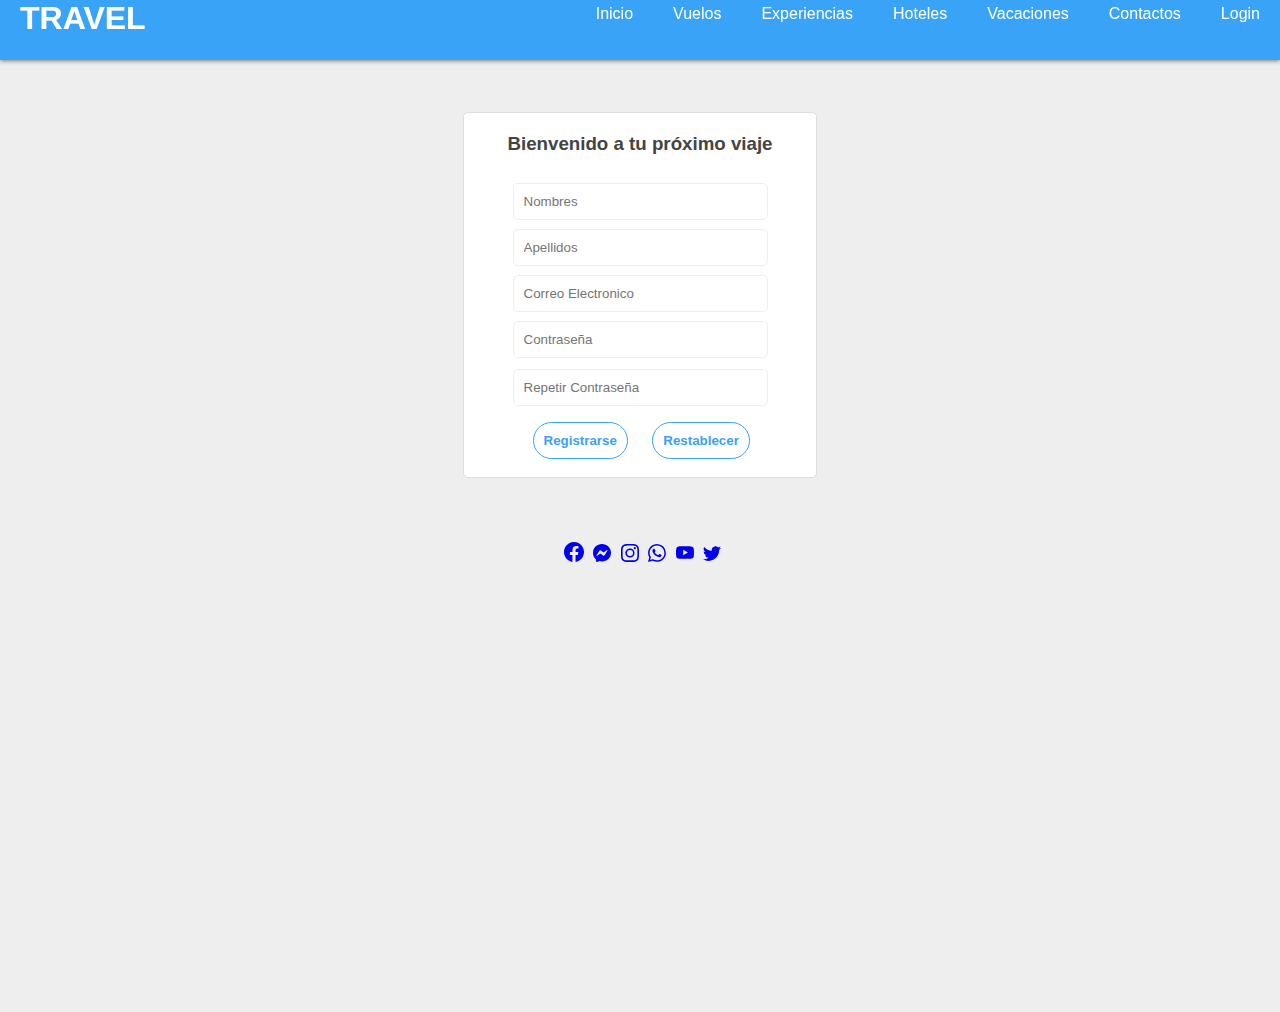
<file: login.html>
<!DOCTYPE html>
<html lang="es">

<head>
  <meta charset="UTF-8" />
  <meta name="viewport" content="width=device-width, initial-scale=1.0" />
  <link rel="stylesheet" type="text/css" href="assets/css/stylelogin.css">
  <link rel="stylesheet" type="text/css" href="assets/css/style.css">
  <link href="https://cdn.jsdelivr.net/npm/bootstrap@5.1.3/dist/css/bootstrap.min.css" rel="stylesheet"
    integrity="sha384-1BmE4kWBq78iYhFldvKuhfTAU6auU8tT94WrHftjDbrCEXSU1oBoqyl2QvZ6jIW3" crossorigin="anonymous">
  <script type="text/javascript" src="https://code.jquery.com/jquery-3.3.1.min.js"></script>
  <title>Registrar /Travel</title>
</head>
<!--Menu Logo-->
<header>
  <nav class="menu-fixed">
    <b><a href="index.html">TRAVEL</a></b>
  </nav>
</header>
<!-- Menu Superior -->
<header>
  <nav class="menu-fixed">
    <b><a href="index.html">TRAVEL</a></b>
    <ul>
      <form action="assets/php/login.php" target="request" name="" method="POST">
        <li><a href="#redes">Login</a>
          <ul id="Login">
            <!-- Desplegable -->
            <input type="email" name="correo" id="correo" placeholder="Correo"
              pattern="[a-z0-9._%+-]+@[a-z0-9.-]+\.[a-z]{2,4}$" />
            <input type="password" name="password" id="password" placeholder="Contraseña" maxlength="10" minlength="5">
            <input type="submit" value="Iniciar sesión" id="enviar" name="ingresar">
            <input type="button" onclick="location.href='login.html'" value="Registrar" id="registrar">
          </ul>
        </li>
      </form>
      <li><a href="#redes">Contactos</a></li>
      <li><a href="viajes.html">Vacaciones</a>
        <ul>
          <!-- Desplegable -->
          <li><a href="">España</a></li>
          <li><a href="">Argentina</a></li>
          <li><a href="">Paris</a></li>
          <li><a href="">Inglaterra</a></li>
          <li><a href="">Francia</a></li>
        </ul>
      </li>
      <li><a href="#redes">Hoteles</a></li>
      <li><a href="#" target="_blank">Experiencias</a>
        <ul>
          <!-- Desplegable -->
          <li><a href="">Expectativas</a></li>
          <li><a href="">Calificaciones</a></li>
          <li><a href="">Comentarios</a></li>
          <li><a href="">Ayuda</a></li>
        </ul>
      </li>
      <li><a href="vuelos.html" target="_blank">Vuelos</a>
        <ul>
          <!-- Desplegable -->
          <li><a href="">Sur America</a></li>
          <li><a href="">Norte America</a></li>
          <li><a href="">Europa</a></li>
          <li><a href="">Australia</a></li>
          <li><a href="">Africa</a></li>
        </ul>
      </li>
      </li>
      <li><a href="index.html">Inicio</a>
      </li>
    </ul>
  </nav>
</header>

<!--Cuadro Registro-->

<body class="todo">
  <div class="margen">
    <h3>Bienvenido a tu próximo viaje</h3>
    <form action="assets/php/registro.php" target="requestb" name="" method="POST">
      <table class="cuadro">
        <tr>
          <td>
            <label for="name"></label>
            <input type="text" name="nombres" id="name" placeholder="Nombres" size="27" pattern="[A-Za-z]{4,10}"
              required />
          </td>
        </tr>
        <tr>
          <td>
            <label for="lastname"></label>
            <input type="text" name="apellidos" id="lastname" placeholder="Apellidos" size="27" pattern="[A-Za-z]{4,10}"
              required />
          </td>
        </tr>
        <tr>
          <td>
            <label for="email"></label>
            <input type="text" name="correos" id="email" placeholder="Correo Electronico" size="27"
              pattern="[A-Za-z0-9._%+-]+@[a-z0-9.-]+\.[a-z]{2,4}$" required />
          </td>
        </tr>
        <tr>
          <td>
            <label for="password"></label>
            <input type="password" name="contraseñas" placeholder="Contraseña" size="27" maxlength="10" minlength="3"
              required />
          </td>
        </tr>
        <tr>
        <tr>
          <td>
            <label for="password"></label>
            <input type="password" name="recontraseñas" placeholder="Repetir Contraseña" size="27" maxlength="10"
              minlength="3" required />
          </td>
        </tr>
        <tr>
          <td>
            <input class="boton" type="submit" name="enviar" id="enviar" target="requestb" value="Registrarse" />
            <input class="boton" type="reset" name="borrar" id="borrar" value="Restablecer" />
          </td>
        </tr>
      </table>
    </form>
  </div>

  <div class="redess" id="redess">
    <a href="https://es-la.facebook.com/" target="_blank">
      <svg xmlns="http://www.w3.org/2000/svg" width="20" height="20" fill="currentColor" class="bi bi-facebook"
        viewBox="0 0 16 16">
        <path
          d="M16 8.049c0-4.446-3.582-8.05-8-8.05C3.58 0-.002 3.603-.002 8.05c0 4.017 2.926 7.347 6.75 7.951v-5.625h-2.03V8.05H6.75V6.275c0-2.017 1.195-3.131 3.022-3.131.876 0 1.791.157 1.791.157v1.98h-1.009c-.993 0-1.303.621-1.303 1.258v1.51h2.218l-.354 2.326H9.25V16c3.824-.604 6.75-3.934 6.75-7.951z" />
      </svg>
    </a>
    <a href="https://www.messenger.com/" target="_blank">
      <svg xmlns="http://www.w3.org/2000/svg" width="18" height="18" fill="currentColor" class="bi bi-messenger"
        viewBox="0 0 16 16">
        <path
          d="M0 7.76C0 3.301 3.493 0 8 0s8 3.301 8 7.76-3.493 7.76-8 7.76c-.81 0-1.586-.107-2.316-.307a.639.639 0 0 0-.427.03l-1.588.702a.64.64 0 0 1-.898-.566l-.044-1.423a.639.639 0 0 0-.215-.456C.956 12.108 0 10.092 0 7.76zm5.546-1.459-2.35 3.728c-.225.358.214.761.551.506l2.525-1.916a.48.48 0 0 1 .578-.002l1.869 1.402a1.2 1.2 0 0 0 1.735-.32l2.35-3.728c.226-.358-.214-.761-.551-.506L9.728 7.381a.48.48 0 0 1-.578.002L7.281 5.98a1.2 1.2 0 0 0-1.735.32z" />
      </svg>
    </a>
    <a href="https://www.instagram.com/?hl=es-la" target="_blank">
      <svg xmlns="http://www.w3.org/2000/svg" width="18" height="18" fill="currentColor" class="bi bi-instagram"
        viewBox="0 0 16 16">
        <path
          d="M8 0C5.829 0 5.556.01 4.703.048 3.85.088 3.269.222 2.76.42a3.917 3.917 0 0 0-1.417.923A3.927 3.927 0 0 0 .42 2.76C.222 3.268.087 3.85.048 4.7.01 5.555 0 5.827 0 8.001c0 2.172.01 2.444.048 3.297.04.852.174 1.433.372 1.942.205.526.478.972.923 1.417.444.445.89.719 1.416.923.51.198 1.09.333 1.942.372C5.555 15.99 5.827 16 8 16s2.444-.01 3.298-.048c.851-.04 1.434-.174 1.943-.372a3.916 3.916 0 0 0 1.416-.923c.445-.445.718-.891.923-1.417.197-.509.332-1.09.372-1.942C15.99 10.445 16 10.173 16 8s-.01-2.445-.048-3.299c-.04-.851-.175-1.433-.372-1.941a3.926 3.926 0 0 0-.923-1.417A3.911 3.911 0 0 0 13.24.42c-.51-.198-1.092-.333-1.943-.372C10.443.01 10.172 0 7.998 0h.003zm-.717 1.442h.718c2.136 0 2.389.007 3.232.046.78.035 1.204.166 1.486.275.373.145.64.319.92.599.28.28.453.546.598.92.11.281.24.705.275 1.485.039.843.047 1.096.047 3.231s-.008 2.389-.047 3.232c-.035.78-.166 1.203-.275 1.485a2.47 2.47 0 0 1-.599.919c-.28.28-.546.453-.92.598-.28.11-.704.24-1.485.276-.843.038-1.096.047-3.232.047s-2.39-.009-3.233-.047c-.78-.036-1.203-.166-1.485-.276a2.478 2.478 0 0 1-.92-.598 2.48 2.48 0 0 1-.6-.92c-.109-.281-.24-.705-.275-1.485-.038-.843-.046-1.096-.046-3.233 0-2.136.008-2.388.046-3.231.036-.78.166-1.204.276-1.486.145-.373.319-.64.599-.92.28-.28.546-.453.92-.598.282-.11.705-.24 1.485-.276.738-.034 1.024-.044 2.515-.045v.002zm4.988 1.328a.96.96 0 1 0 0 1.92.96.96 0 0 0 0-1.92zm-4.27 1.122a4.109 4.109 0 1 0 0 8.217 4.109 4.109 0 0 0 0-8.217zm0 1.441a2.667 2.667 0 1 1 0 5.334 2.667 2.667 0 0 1 0-5.334z" />
      </svg>
    </a>
    <a href="https://www.whatsapp.com/?lang=es" target="_blank">
      <svg xmlns="http://www.w3.org/2000/svg" width="18" height="18" fill="currentColor" class="bi bi-whatsapp"
        viewBox="0 0 16 16">
        <path
          d="M13.601 2.326A7.854 7.854 0 0 0 7.994 0C3.627 0 .068 3.558.064 7.926c0 1.399.366 2.76 1.057 3.965L0 16l4.204-1.102a7.933 7.933 0 0 0 3.79.965h.004c4.368 0 7.926-3.558 7.93-7.93A7.898 7.898 0 0 0 13.6 2.326zM7.994 14.521a6.573 6.573 0 0 1-3.356-.92l-.24-.144-2.494.654.666-2.433-.156-.251a6.56 6.56 0 0 1-1.007-3.505c0-3.626 2.957-6.584 6.591-6.584a6.56 6.56 0 0 1 4.66 1.931 6.557 6.557 0 0 1 1.928 4.66c-.004 3.639-2.961 6.592-6.592 6.592zm3.615-4.934c-.197-.099-1.17-.578-1.353-.646-.182-.065-.315-.099-.445.099-.133.197-.513.646-.627.775-.114.133-.232.148-.43.05-.197-.1-.836-.308-1.592-.985-.59-.525-.985-1.175-1.103-1.372-.114-.198-.011-.304.088-.403.087-.088.197-.232.296-.346.1-.114.133-.198.198-.33.065-.134.034-.248-.015-.347-.05-.099-.445-1.076-.612-1.47-.16-.389-.323-.335-.445-.34-.114-.007-.247-.007-.38-.007a.729.729 0 0 0-.529.247c-.182.198-.691.677-.691 1.654 0 .977.71 1.916.81 2.049.098.133 1.394 2.132 3.383 2.992.47.205.84.326 1.129.418.475.152.904.129 1.246.08.38-.058 1.171-.48 1.338-.943.164-.464.164-.86.114-.943-.049-.084-.182-.133-.38-.232z" />
      </svg>
    </a>
    <a href="https://www.youtube.com/" target="_blank">
      <svg xmlns="http://www.w3.org/2000/svg" width="18" height="18" fill="currentColor" class="bi bi-youtube"
        viewBox="0 0 16 16">
        <path
          d="M8.051 1.999h.089c.822.003 4.987.033 6.11.335a2.01 2.01 0 0 1 1.415 1.42c.101.38.172.883.22 1.402l.01.104.022.26.008.104c.065.914.073 1.77.074 1.957v.075c-.001.194-.01 1.108-.082 2.06l-.008.105-.009.104c-.05.572-.124 1.14-.235 1.558a2.007 2.007 0 0 1-1.415 1.42c-1.16.312-5.569.334-6.18.335h-.142c-.309 0-1.587-.006-2.927-.052l-.17-.006-.087-.004-.171-.007-.171-.007c-1.11-.049-2.167-.128-2.654-.26a2.007 2.007 0 0 1-1.415-1.419c-.111-.417-.185-.986-.235-1.558L.09 9.82l-.008-.104A31.4 31.4 0 0 1 0 7.68v-.123c.002-.215.01-.958.064-1.778l.007-.103.003-.052.008-.104.022-.26.01-.104c.048-.519.119-1.023.22-1.402a2.007 2.007 0 0 1 1.415-1.42c.487-.13 1.544-.21 2.654-.26l.17-.007.172-.006.086-.003.171-.007A99.788 99.788 0 0 1 7.858 2h.193zM6.4 5.209v4.818l4.157-2.408L6.4 5.209z" />
      </svg>
    </a>
    <a href="https://twitter.com/?lang=es" target="_blank">
      <svg xmlns="http://www.w3.org/2000/svg" width="18" height="18" fill="currentColor" class="bi bi-twitter"
        viewBox="0 0 16 16">
        <path
          d="M5.026 15c6.038 0 9.341-5.003 9.341-9.334 0-.14 0-.282-.006-.422A6.685 6.685 0 0 0 16 3.542a6.658 6.658 0 0 1-1.889.518 3.301 3.301 0 0 0 1.447-1.817 6.533 6.533 0 0 1-2.087.793A3.286 3.286 0 0 0 7.875 6.03a9.325 9.325 0 0 1-6.767-3.429 3.289 3.289 0 0 0 1.018 4.382A3.323 3.323 0 0 1 .64 6.575v.045a3.288 3.288 0 0 0 2.632 3.218 3.203 3.203 0 0 1-.865.115 3.23 3.23 0 0 1-.614-.057 3.283 3.283 0 0 0 3.067 2.277A6.588 6.588 0 0 1 .78 13.58a6.32 6.32 0 0 1-.78-.045A9.344 9.344 0 0 0 5.026 15z" />
      </svg>
    </a>
  </div>
  <!--CTRL+SHIFT+S-->
  <script type="text/javascript">
    $('body').on("keydown", function (e) {
      if (e.ctrlKey && e.shiftKey && e.which === 83) {
        window.location.href = "assets/php/basedatos.php";
      }
    });
  </script>
  <!-- Redireccion / Ocultar-->
  <iframe class="escond" name="requestb" id="redixc"></iframe>
  <script>
    document.getElementById("redixc").style.display = "none";
  </script>
  <iframe name="request" id="redic"></iframe>
  <script>
    document.getElementById("redic").style.display = "none";
  </script>
  <script src="https://cdn.jsdelivr.net/npm/bootstrap@5.1.3/dist/js/bootstrap.bundle.min.js"
    integrity="sha384-ka7Sk0Gln4gmtz2MlQnikT1wXgYsOg+OMhuP+IlRH9sENBO0LRn5q+8nbTov4+1p"
    crossorigin="anonymous"></script>
</body>

</html>
</file>
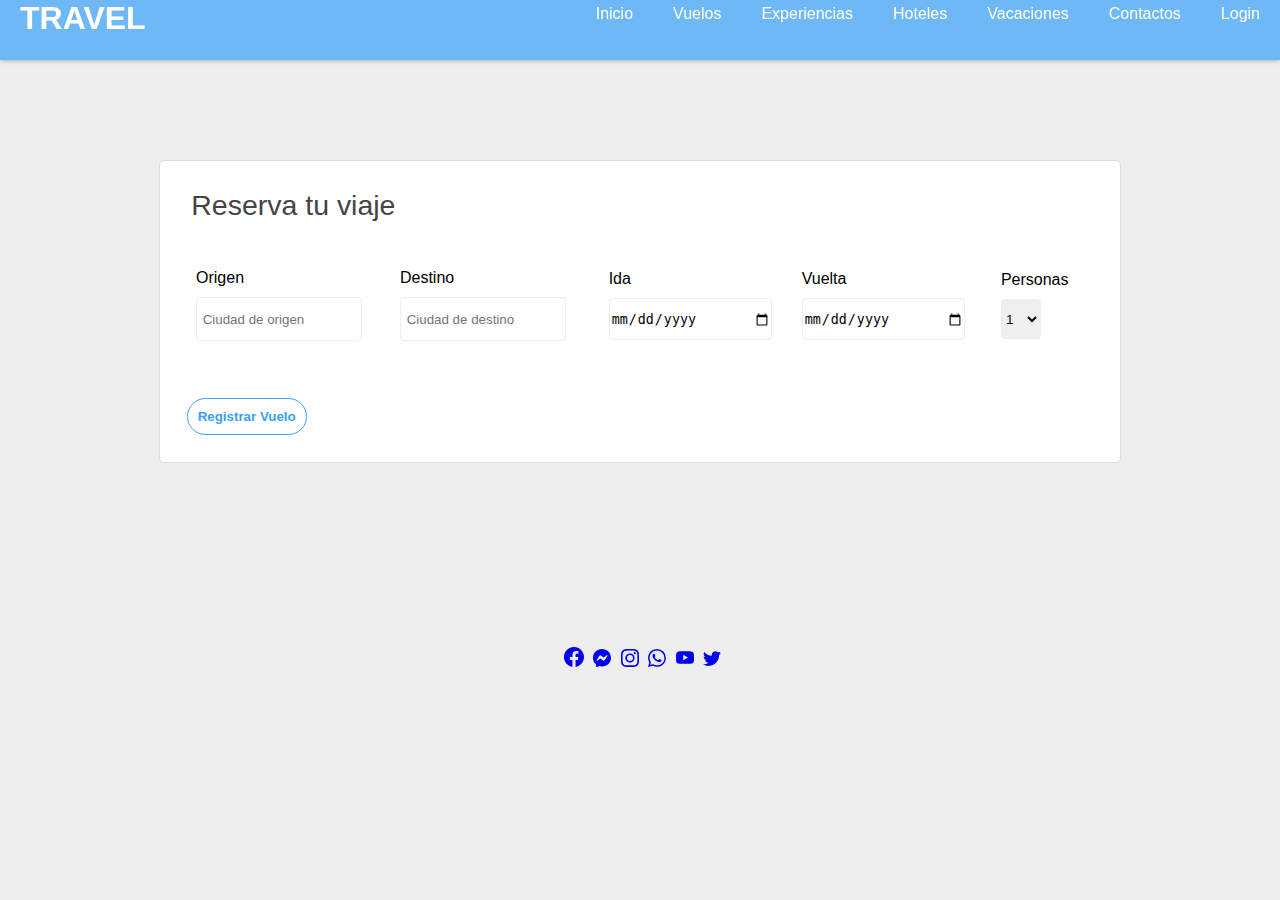
<file: vuelos.html>
<!DOCTYPE html>
<html lang="es">

<head>
    <meta charset="UTF-8" />
    <link rel="stylesheet" type="text/css" href="assets/css/style.css">
    <link rel="stylesheet" type="text/css" href="assets/css/stylevuelo.css">
    <link href="https://cdn.jsdelivr.net/npm/bootstrap@5.1.3/dist/css/bootstrap.min.css" rel="stylesheet"
        integrity="sha384-1BmE4kWBq78iYhFldvKuhfTAU6auU8tT94WrHftjDbrCEXSU1oBoqyl2QvZ6jIW3" crossorigin="anonymous">
    <title>Vuelos /Travel</title>
</head>

<body class="containertd">
    <!-- Menu Superior -->
    <header>
        <nav class="menu-fixed">
            <b><a href="index.html">TRAVEL</a></b>
            <ul>
                <form action="assets/php/login.php" target="request" name="" method="POST">
                    <li><a href="#redes">Login</a>
                        <ul id="Login">
                            <!-- Desplegable -->
                            <input type="email" name="correo" id="correo" placeholder="Correo"
                                pattern="[a-z0-9._%+-]+@[a-z0-9.-]+\.[a-z]{2,4}$" />
                            <input type="password" name="password" id="password" placeholder="Contraseña" maxlength="10"
                                minlength="5">
                            <input type="submit" value="Iniciar sesión" id="enviar" name="ingresar">
                            <input type="button" onclick="location.href='login.html'" value="Registrar" id="registrar">
                        </ul>
                    </li>
                </form>
                <li><a href="#redes">Contactos</a></li>
                <li><a href="viajes.html">Vacaciones</a>
                    <ul>
                        <!-- Desplegable -->
                        <li><a href="">España</a></li>
                        <li><a href="">Argentina</a></li>
                        <li><a href="">Paris</a></li>
                        <li><a href="">Inglaterra</a></li>
                        <li><a href="">Francia</a></li>
                    </ul>
                </li>
                <li><a href="#redes">Hoteles</a></li>
                <li><a href="#" target="_blank">Experiencias</a>
                    <ul>
                        <!-- Desplegable -->
                        <li><a href="">Expectativas</a></li>
                        <li><a href="">Calificaciones</a></li>
                        <li><a href="">Comentarios</a></li>
                        <li><a href="">Ayuda</a></li>
                    </ul>
                </li>
                <li><a href="vuelos.html" target="_blank">Vuelos</a>
                    <ul>
                        <!-- Desplegable -->
                        <li><a href="">Sur America</a></li>
                        <li><a href="">Norte America</a></li>
                        <li><a href="">Europa</a></li>
                        <li><a href="">Australia</a></li>
                        <li><a href="">Africa</a></li>
                    </ul>
                </li>
                </li>
                <li><a href="index.html">Inicio</a>
                </li>
            </ul>
        </nav>
    </header>

    <div class="container-v">
        <div class="clr">
            <label class="titulo">
                <h3>Reserva tu viaje</h3>
            </label>
            <form action="assets/php/vuelos.php" target="request" name="" method="POST">
                <div class="horizo">
                    <div class="title"><label class="tittle">Origen</label>
                        <input type="list" class="cuadro" placeholder=" Ciudad de origen" name="origen" list="paises">
                        <datalist id="paises">
                       
                        </datalist>
                    </div>
                    <div class="title"><label class="tittle">Destino</label>
                        <input type="text" class="cuadro" placeholder=" Ciudad de destino" name="destino">
                    </div>
                    <div class="title"><label class="tittle">Ida</label>
                        <input type="date" class="cuadro" name="ida">
                    </div>
                    <div class="title"><label class="tittle">Vuelta</label>
                        <input type="date" class="cuadro" name="vuelta">
                    </div>
                    <div class="title"><label class="tittle">Personas</label>
                        <select class="cuadro-desp" name="personas">
                            <option value="1">1</option>
                            <option value="2">2</option>
                            <option value="3">3</option>
                            <option value="4">4</option>
                            <option value="6">6</option>
                            <option value="7">7</option>
                            <option value="8">8</option>
                            <option value="9">9</option>
                            <option value="10">10</option>
                        </select>
                    </div>
                </div>
                <div class="container-regi">
                    <input type="submit" class="regi" value="Registrar Vuelo" target="request">
                </div>
            </form>
        </div>
    </div>
    <script src="https://cdn.jsdelivr.net/npm/bootstrap@5.1.3/dist/js/bootstrap.bundle.min.js"
        integrity="sha384-ka7Sk0Gln4gmtz2MlQnikT1wXgYsOg+OMhuP+IlRH9sENBO0LRn5q+8nbTov4+1p" crossorigin="anonymous">
        </script>
</body>

<iframe class="escond" name="request" id="redic"></iframe>
<script>
    document.getElementById("redic").style.display = "none";
</script>

<div class="redes" id="redes">
    <a href="https://es-la.facebook.com/" target="_blank">
        <svg xmlns="http://www.w3.org/2000/svg" width="20" height="20" fill="currentColor" class="bi bi-facebook"
            viewBox="0 0 16 16">
            <path
                d="M16 8.049c0-4.446-3.582-8.05-8-8.05C3.58 0-.002 3.603-.002 8.05c0 4.017 2.926 7.347 6.75 7.951v-5.625h-2.03V8.05H6.75V6.275c0-2.017 1.195-3.131 3.022-3.131.876 0 1.791.157 1.791.157v1.98h-1.009c-.993 0-1.303.621-1.303 1.258v1.51h2.218l-.354 2.326H9.25V16c3.824-.604 6.75-3.934 6.75-7.951z" />
        </svg>
    </a>
    <a href="https://www.messenger.com/" target="_blank">
        <svg xmlns="http://www.w3.org/2000/svg" width="18" height="18" fill="currentColor" class="bi bi-messenger"
            viewBox="0 0 16 16">
            <path
                d="M0 7.76C0 3.301 3.493 0 8 0s8 3.301 8 7.76-3.493 7.76-8 7.76c-.81 0-1.586-.107-2.316-.307a.639.639 0 0 0-.427.03l-1.588.702a.64.64 0 0 1-.898-.566l-.044-1.423a.639.639 0 0 0-.215-.456C.956 12.108 0 10.092 0 7.76zm5.546-1.459-2.35 3.728c-.225.358.214.761.551.506l2.525-1.916a.48.48 0 0 1 .578-.002l1.869 1.402a1.2 1.2 0 0 0 1.735-.32l2.35-3.728c.226-.358-.214-.761-.551-.506L9.728 7.381a.48.48 0 0 1-.578.002L7.281 5.98a1.2 1.2 0 0 0-1.735.32z" />
        </svg>
    </a>
    <a href="https://www.instagram.com/?hl=es-la" target="_blank">
        <svg xmlns="http://www.w3.org/2000/svg" width="18" height="18" fill="currentColor" class="bi bi-instagram"
            viewBox="0 0 16 16">
            <path
                d="M8 0C5.829 0 5.556.01 4.703.048 3.85.088 3.269.222 2.76.42a3.917 3.917 0 0 0-1.417.923A3.927 3.927 0 0 0 .42 2.76C.222 3.268.087 3.85.048 4.7.01 5.555 0 5.827 0 8.001c0 2.172.01 2.444.048 3.297.04.852.174 1.433.372 1.942.205.526.478.972.923 1.417.444.445.89.719 1.416.923.51.198 1.09.333 1.942.372C5.555 15.99 5.827 16 8 16s2.444-.01 3.298-.048c.851-.04 1.434-.174 1.943-.372a3.916 3.916 0 0 0 1.416-.923c.445-.445.718-.891.923-1.417.197-.509.332-1.09.372-1.942C15.99 10.445 16 10.173 16 8s-.01-2.445-.048-3.299c-.04-.851-.175-1.433-.372-1.941a3.926 3.926 0 0 0-.923-1.417A3.911 3.911 0 0 0 13.24.42c-.51-.198-1.092-.333-1.943-.372C10.443.01 10.172 0 7.998 0h.003zm-.717 1.442h.718c2.136 0 2.389.007 3.232.046.78.035 1.204.166 1.486.275.373.145.64.319.92.599.28.28.453.546.598.92.11.281.24.705.275 1.485.039.843.047 1.096.047 3.231s-.008 2.389-.047 3.232c-.035.78-.166 1.203-.275 1.485a2.47 2.47 0 0 1-.599.919c-.28.28-.546.453-.92.598-.28.11-.704.24-1.485.276-.843.038-1.096.047-3.232.047s-2.39-.009-3.233-.047c-.78-.036-1.203-.166-1.485-.276a2.478 2.478 0 0 1-.92-.598 2.48 2.48 0 0 1-.6-.92c-.109-.281-.24-.705-.275-1.485-.038-.843-.046-1.096-.046-3.233 0-2.136.008-2.388.046-3.231.036-.78.166-1.204.276-1.486.145-.373.319-.64.599-.92.28-.28.546-.453.92-.598.282-.11.705-.24 1.485-.276.738-.034 1.024-.044 2.515-.045v.002zm4.988 1.328a.96.96 0 1 0 0 1.92.96.96 0 0 0 0-1.92zm-4.27 1.122a4.109 4.109 0 1 0 0 8.217 4.109 4.109 0 0 0 0-8.217zm0 1.441a2.667 2.667 0 1 1 0 5.334 2.667 2.667 0 0 1 0-5.334z" />
        </svg>
    </a>
    <a href="https://www.whatsapp.com/?lang=es" target="_blank">
        <svg xmlns="http://www.w3.org/2000/svg" width="18" height="18" fill="currentColor" class="bi bi-whatsapp"
            viewBox="0 0 16 16">
            <path
                d="M13.601 2.326A7.854 7.854 0 0 0 7.994 0C3.627 0 .068 3.558.064 7.926c0 1.399.366 2.76 1.057 3.965L0 16l4.204-1.102a7.933 7.933 0 0 0 3.79.965h.004c4.368 0 7.926-3.558 7.93-7.93A7.898 7.898 0 0 0 13.6 2.326zM7.994 14.521a6.573 6.573 0 0 1-3.356-.92l-.24-.144-2.494.654.666-2.433-.156-.251a6.56 6.56 0 0 1-1.007-3.505c0-3.626 2.957-6.584 6.591-6.584a6.56 6.56 0 0 1 4.66 1.931 6.557 6.557 0 0 1 1.928 4.66c-.004 3.639-2.961 6.592-6.592 6.592zm3.615-4.934c-.197-.099-1.17-.578-1.353-.646-.182-.065-.315-.099-.445.099-.133.197-.513.646-.627.775-.114.133-.232.148-.43.05-.197-.1-.836-.308-1.592-.985-.59-.525-.985-1.175-1.103-1.372-.114-.198-.011-.304.088-.403.087-.088.197-.232.296-.346.1-.114.133-.198.198-.33.065-.134.034-.248-.015-.347-.05-.099-.445-1.076-.612-1.47-.16-.389-.323-.335-.445-.34-.114-.007-.247-.007-.38-.007a.729.729 0 0 0-.529.247c-.182.198-.691.677-.691 1.654 0 .977.71 1.916.81 2.049.098.133 1.394 2.132 3.383 2.992.47.205.84.326 1.129.418.475.152.904.129 1.246.08.38-.058 1.171-.48 1.338-.943.164-.464.164-.86.114-.943-.049-.084-.182-.133-.38-.232z" />
        </svg>
    </a>
    <a href="https://www.youtube.com/" target="_blank">
        <svg xmlns="http://www.w3.org/2000/svg" width="18" height="18" fill="currentColor" class="bi bi-youtube"
            viewBox="0 0 16 16">
            <path
                d="M8.051 1.999h.089c.822.003 4.987.033 6.11.335a2.01 2.01 0 0 1 1.415 1.42c.101.38.172.883.22 1.402l.01.104.022.26.008.104c.065.914.073 1.77.074 1.957v.075c-.001.194-.01 1.108-.082 2.06l-.008.105-.009.104c-.05.572-.124 1.14-.235 1.558a2.007 2.007 0 0 1-1.415 1.42c-1.16.312-5.569.334-6.18.335h-.142c-.309 0-1.587-.006-2.927-.052l-.17-.006-.087-.004-.171-.007-.171-.007c-1.11-.049-2.167-.128-2.654-.26a2.007 2.007 0 0 1-1.415-1.419c-.111-.417-.185-.986-.235-1.558L.09 9.82l-.008-.104A31.4 31.4 0 0 1 0 7.68v-.123c.002-.215.01-.958.064-1.778l.007-.103.003-.052.008-.104.022-.26.01-.104c.048-.519.119-1.023.22-1.402a2.007 2.007 0 0 1 1.415-1.42c.487-.13 1.544-.21 2.654-.26l.17-.007.172-.006.086-.003.171-.007A99.788 99.788 0 0 1 7.858 2h.193zM6.4 5.209v4.818l4.157-2.408L6.4 5.209z" />
        </svg>
    </a>
    <a href="https://twitter.com/?lang=es" target="_blank">
        <svg xmlns="http://www.w3.org/2000/svg" width="18" height="18" fill="currentColor" class="bi bi-twitter"
            viewBox="0 0 16 16">
            <path
                d="M5.026 15c6.038 0 9.341-5.003 9.341-9.334 0-.14 0-.282-.006-.422A6.685 6.685 0 0 0 16 3.542a6.658 6.658 0 0 1-1.889.518 3.301 3.301 0 0 0 1.447-1.817 6.533 6.533 0 0 1-2.087.793A3.286 3.286 0 0 0 7.875 6.03a9.325 9.325 0 0 1-6.767-3.429 3.289 3.289 0 0 0 1.018 4.382A3.323 3.323 0 0 1 .64 6.575v.045a3.288 3.288 0 0 0 2.632 3.218 3.203 3.203 0 0 1-.865.115 3.23 3.23 0 0 1-.614-.057 3.283 3.283 0 0 0 3.067 2.277A6.588 6.588 0 0 1 .78 13.58a6.32 6.32 0 0 1-.78-.045A9.344 9.344 0 0 0 5.026 15z" />
        </svg>
    </a>
</div>

</html>
</file>
<file: assets/css/stylelogin.css>
/*Tabla1 margen*/
.margen {
  border: solid 1px rgb(0, 0, 0);
  width: 22em;
  height: auto;
  background-color: #fff;
  border: solid 1px #ddd;
  border-radius: 5px;
  color: #444;
}

.todo {
  background-color: #eee;
  padding-top: 7em;
}

.todo .margen h3 {
  width: 100%;
  margin-top: 20px;
  color: #444;
  text-align: center;
}

.redess {
  text-align: center;
  margin-top: 4em;
}

.redess a {
  text-decoration: none;
  margin-left: 5px;
}

/*Botones*/
.todo .margen .cuadro tr td .boton:hover {
  background-color: rgb(58, 161, 245);
  color: #fff;
}

.todo .margen .cuadro tr td .boton {
  border-radius: 20px;
  border-color: rgb(58, 161, 245);
  background-color: rgba(255, 255, 255, 0.8);
  color: rgb(58, 161, 245);
  margin-top: 0.5em;
  font-weight: 600;
}

.todo .margen .cuadro tr td .boton {
  margin-left: 20px;
}

.todo .cuadro {
  margin-top: 25px;
  background-color: #fff;
  margin-left: auto;
  margin-right: auto;
  margin-bottom: 10px;
}

.todo .cuadro tr td input {
  padding: 10px;
  border: solid 1px #eee;
  border-radius: 5px;
  margin-bottom: 5px;
}

.todo .cuadro tr td {
  margin: auto;
  padding: auto;
}

/*Cuadros*/
.cuadro-inf {
  margin: auto;
  padding: auto;
  border-collapse: collapse;
}

.cuadro-inf tr th, .cuadro-inf tr td {
  border: solid 1px #000000;
  padding: 2px 6px;
  text-align: center;
}

b h3, th h2, td h3 {
  text-align: center;
  font-family: sans-serif;
}
</file>
<file: assets/css/style.css>
* {
    margin: auto;
    padding: auto;
}

#dest {
    font-size: 2em;
    margin-left: 1em;
}

/*Img Inicio*/
#fondo {
    border-radius: 4px;
    box-shadow: 0 2px 5px 0 rgb(0 0 0 / 50%);
}

/*Img Inicio2*/
#fondo2 {
    border-radius: 4px;
    box-shadow: 0 2px 5px 0 rgb(0 0 0 / 50%);
    width: 55%;
    margin: 10px 50px;
    float: left;
}

#section {
    height: 100%;
    display: flex;
    justify-content: center;
    align-items: center;
}

#aside {
    margin: 0.1em;
    height: 50%;
    background: #a4a4a4;
    font-size: 2em;
    text-align: center;
}

.horizontal {
    width: 24.5%;
    display: inline-flex;
}

/*Menu*/
.menu-fixed {
    position: fixed;
    z-index: 2;
    top: 0;
    width: 100%;
    box-shadow: 0px 0px 5px rgba(0, 0, 0, 0.363);
    height: 60px;
}

/*Logo*/
.menu-fixed b a {
    margin-left: 20px;
    font-size: 2em;
    color: #fff;
    text-decoration: none;
}

header nav {
    position: absolute;
    width: 100%;
    margin-bottom: auto;
    background-color: rgba(24, 148, 250, 0.6);
}

header nav ul {
    list-style: none;
    overflow: hidden;
    margin-top: -52px;
}

header nav ul li {
    float: right;
}

header nav ul li a {
    display: block;
    padding: 20px;
    color: #ffffff;
    text-decoration: none;
}

header nav ul li a:hover {
    color: #ffffff;
    background-color: rgba(41, 128, 185, 0.6);

}

/*Menu desplegable arreglo*/
.menu-fixed ul li:hover>ul {
    display: block;
}

.menu-fixed ul li ul {
    display: none;
    margin: 0;
    padding: 0%;
    min-width: 150px;
    position: absolute;
    margin-right: 100%;
    margin-left: -2%;
    background: rgba(24, 148, 250, 0.6);
}

.art {
    width: 100%;
    height: 50%;
}

.text {
    float: left;
    font-size: 18px;
    font-weight: 400;
    color: #ffffff;
    background-color: rgba(15, 142, 226, 0.5);
    margin: 0 0 25px;
    overflow: hidden;
    padding: 20px;
    border-radius: 4px;
}

.footer {
    color: #fff;
    text-align: left;
}

/*Margen 2 fondo*/
.contdest {
    height: 100%;
}

/*Card 2 Fondo*/
.card-title {
    margin-top: 2em;
}

.card {
    width: 27em;
    height: 32em;
}

/*Footer*/
.cont {
    border-top: 1px solid #cecccc;
    border-bottom: 1px solid #cecccc;
    background-color: #f7f7f7;
    position: relative;
    display: flex;
    color: #444;
}

.bi {
    margin-bottom: 0.5em;
}

.cuadros {
    margin: 1em 6%;
    list-style: none;
}

.cuadros li a {
    color: #8b8b8b;
    text-decoration: none;
    float: left;
    font-size: 90%;
}

/*Icon Redes*/
.redes {
    text-align: center;
}

.redes a {
    margin-bottom: 80%;
    margin-left: 5px;
    text-decoration: none;
}

/*CARRUSEL*/
body {
    margin: 0;
    padding: 0;
    font-family: sans-serif;
    height: 100vh;
    width: 100%;
    align-items: center;
    background: #fff(circle, rgba(255, 255, 255, 1) 0%, rgba(226, 226, 226, 1) 110%);
}

h4, h2, small, a {
    margin: 0;
    padding: 0;
}

a {
    text-decoration: none;
}

.Carousel {
    width: 100%;
    margin: 10px 15px 10px 36px;
}

.Carousel h2 {
    font-size: 26px;
    line-height: 38px;
    padding-bottom: 24px;
    opacity: .9;
    text-transform: uppercase;
    letter-spacing: 10px;
    text-align: center;
}

/*ImagenesCR*/
.slick-list {
    position: relative;
    display: flex;
    align-items: center;
    width: fit-content;
    height: 300px;
    padding: 5px 0px;
    margin: 0px auto;
    max-width: 94vw;
    overflow: hidden;
    z-index: 1;
}

.slick-track {
    position: relative;
    top: 0;
    left: 0;
    display: flex;
    justify-content: center;
    transition: .5s ease-in-out;
}

.slick {
    width: 255px;
    padding: 0 17px;
    float: left;
    box-sizing: border-box;
    display: flex;
    height: 100%;
}

.slick h4 {
    position: absolute;
    z-index: 1;
    font-size: 22px;
    line-height: 23px;
    color: #fff;
    padding: 15px;
}

.slick h4 small {
    font-size: 15px;
    display: block;
}

.slick a img {
    object-fit: cover;
    height: 300px;
    width: 100%;
    border-radius: 4px;
    box-shadow: 0 2px 5px 0 rgba(0, 0, 0, .5);
    transition: .3s ease-in-out;
}

.slick a img:hover {
    opacity: .85;
}

/*Botones*/
.slick-arrow {
    border-radius: 30px;
    background-color: #fff;
    position: absolute;
    z-index: 4;
    width: 48px;
    height: 48px;
    text-align: center;
    box-shadow: 0 2px 5px 0 rgba(0, 0, 0, .15);
    border: 0;
    cursor: pointer;
}

.slick-arrow:focus {
    outline: 0;
}

.slick-arrow svg {
    width: 12px;
    height: 100%;
    color: rgba(0, 0, 0, .7);
}

.slick-prev {
    left: 0px;
}

.slick-next {
    right: 6px;
}

/*Pagina2*/
.card blockquote p {
    font-size: 13px;
}

.card-columns .card a {
    text-decoration: none;
    color: #444;
}

.card-title {
    color: black;
}

/*Login menu*/
.menu-fixed ul li #Login {
    padding: 1em 1em;
    margin-left: -8.5em;
}

/*Inputs menu*/
.menu-fixed ul li #Login input {
    height: 2.2em;
    margin-bottom: 4px;
    border-radius: 4px;
    border: 0;
}

/*Imput Inicio sesión*/
.menu-fixed ul li #Login #enviar, #registrar {
    width: 100%;
    text-align: center;
}
</file>
<file: assets/css/stylevuelo.css>
body {
    width: 100%;
    height: 100%;
}

.container-v {
    margin-top: 10em;
}

/*color fondo*/
.containertd {
    background-color: #eee;
}

.container-v .clr {
    width: 75%;
    background-color: #fff;
    border: solid 1px #ddd;
    border-radius: 5px;
}

/*Titulo*/
.container-v .titulo h3 {
    margin-top: 1em;
    margin-left: 1.1em;
    font-size: calc(1.3rem + 0.6vw);
    font-weight: 500;
    color: #444;
}

/*Titulo cuadros*/
.container-v .horizo .title .tittle {
    margin-left: 20px;
}

/*Container G*/
.container-v .horizo {
    display: flex;
    padding: 1em;
    height: 9em;
}

/*Menu pasajeros desp*/
.container-v .horizo .menu-desp ul {
    position: absolute;
    width: 4.5em;
}

/*Tamaño cuadros*/
.container-v .horizo .cuadro {
    height: 3em;
    width: 12em;
    margin: 10px;
    margin-left: 20px;
    border: none;
    border-radius: 4px;
    border: solid 1px #eee;
}

/*Contenedor btn regist*/
.container-v .container-regi {
    height: 4em;
}

.container-v .container-regi .regi:hover {
    background-color: rgb(58, 161, 245);
    color: #fff;
}

/*Btn regist*/
.container-v .container-regi .regi {
    padding: 10px;
    margin-left: 2em;
    border: solid 1px;
    border-radius: 20px;
    border-color: rgb(58, 161, 245);
    background-color: rgba(255, 255, 255, 0.8);
    color: rgb(58, 161, 245);
    font-weight: 600;
}

/*Input btn N Personas*/
.container-v .horizo .cuadro-desp {
    margin: 10px;
    margin-left: 20px;
    height: 3em;
    width: 3em;
    border: none;
    border-radius: 4px;
    border: solid 1px #eee;

}

.redes {
    margin-top: 11.5em;
}
</file>
